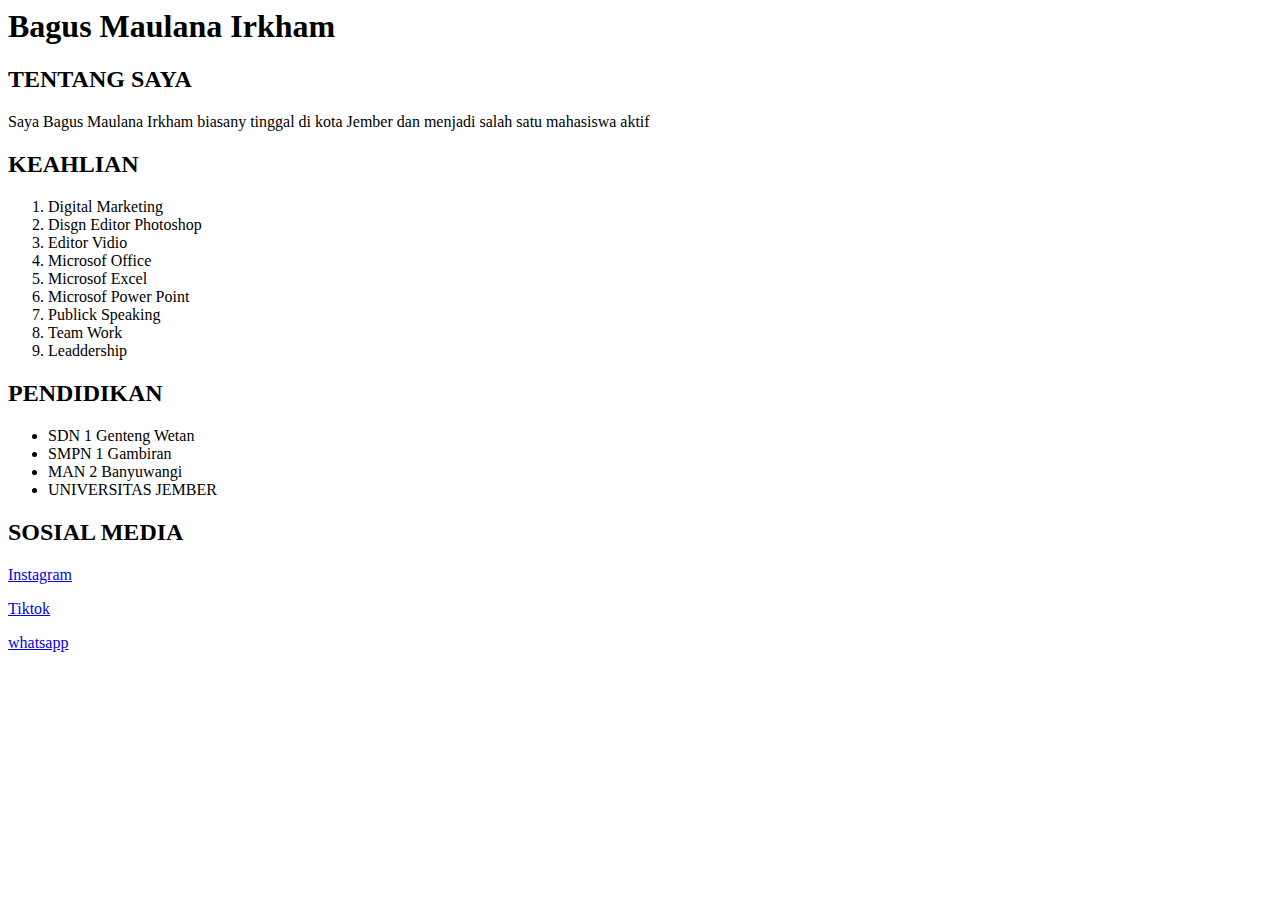
<file: index.html>
<html>
    <body>
        <h1>Bagus Maulana Irkham</h1>
        <h2>TENTANG SAYA</h2>
        <p1> Saya Bagus Maulana Irkham biasany tinggal di kota  Jember  dan menjadi salah satu mahasiswa aktif
            

        <h2>KEAHLIAN </h2>
        <ol>
            <li>Digital Marketing</li>
            <li>Disgn Editor Photoshop</li>
            <li>Editor Vidio</li>
            <li>Microsof Office</li>
            <li>Microsof Excel</li>
            <li>Microsof Power Point</li>
            <li>Publick Speaking</li>
            <li>Team Work</li>
            <li>Leaddership</li>
        </ol>

        <h2>PENDIDIKAN</h2>
        <ul>
            <li>SDN 1 Genteng Wetan</li>
            <li>SMPN 1 Gambiran</li>
            <li>MAN 2 Banyuwangi</li>
            <li>UNIVERSITAS JEMBER</li>
        </ul>

        <h2>SOSIAL MEDIA </h2>
       <p><a href="http://instagram.com/bagusmalanaa?igshid=YmMyMTA2M2Y=">Instagram</a></p>
       <p><a href="https://www.tiktok.com/@bagussaan?_t=8VVcjf1CmED&_r=1">Tiktok</a></p>
       <p><a href="https://wa.me/qr/RIZVEWRGBP7VN1">whatsapp</a></p>

    </body>
</html>
</file>
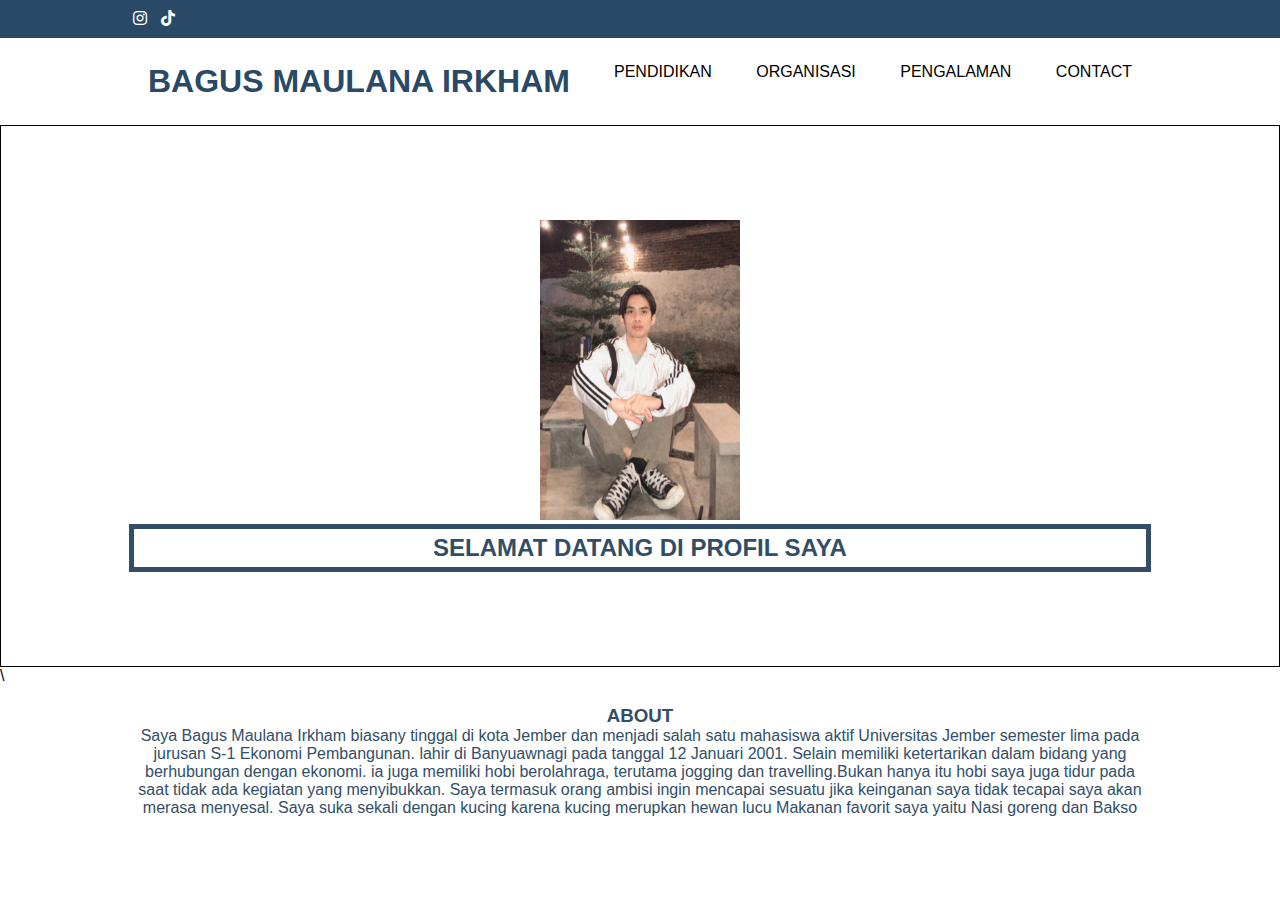
<file: Index.html>
<!DOCTYPE html>
<html>
<head>
    <meta charshet="utf-8">
    <meta name="viewports" content="width=device-width, intial-scale=1">
    <title>Bagus Maulana Irkham</title>
    <link rel="stylesheet" href="./style.css">
    <link rel="stylesheet" href="https://cdnjs.cloudflare.com/ajax/libs/font-awesome/6.2.0/css/all.min.css">
</head>
<body>

    <!--header-->
    <div class="medsos">
        <div class="container">
            <ul>
                <li><a href="http://instagram.com/bagusmalanaa?igshid=YmMyMTA2M2Y="><i class="fa-brands fa-instagram"></i></a></li>
                <li><a href="https://www.tiktok.com/@bagussaan?_t=8VVcjf1CmED&_r=1"><i class="fa-brands fa-tiktok"></i></a></li>               
            </ul>
        </div>
    </div>
    <header>
        <div class="container">
        <h1><a href="">BAGUS MAULANA IRKHAM</a></h1>
        <ul>
            <li><a href="biodata.html.html">PENDIDIKAN</a></li>
            <li><a href="portofolio.html">ORGANISASI</a></li>
            <li><a href="portofolio.html">PENGALAMAN</a></li>
            <li><a href="portofolio.html">CONTACT</a></li>
        </ul>
        </div>
    </header>

    <!--banner-->
    <section class="banner">
        <div class="container";>
        <img src="IMG_20220908_154110.jpg" alt="Bagus" width="200" height="300">
        <h2>SELAMAT DATANG DI PROFIL SAYA</h2>
        </div>
    </section>
    
    <!--about-->
    <section class="about">\
        <div class="container":>
            <h3>ABOUT</h3>
            <p>Saya Bagus Maulana Irkham biasany tinggal di kota  Jember  dan menjadi salah satu mahasiswa aktif
                Universitas Jember semester lima pada jurusan S-1 Ekonomi Pembangunan. lahir di Banyuawnagi pada
               tanggal 12 Januari 2001. Selain memiliki ketertarikan dalam bidang yang berhubungan dengan ekonomi. 
               ia juga memiliki hobi berolahraga, terutama jogging dan travelling.Bukan hanya itu hobi saya juga 
               tidur pada saat tidak ada kegiatan yang menyibukkan. Saya termasuk orang ambisi ingin mencapai sesuatu
               jika keinganan  saya tidak tecapai saya akan merasa menyesal. Saya suka sekali dengan kucing karena kucing merupkan hewan lucu
               Makanan favorit saya  yaitu Nasi goreng dan Bakso</p>

        </div>
    </section>

</body>
</html>
</file>
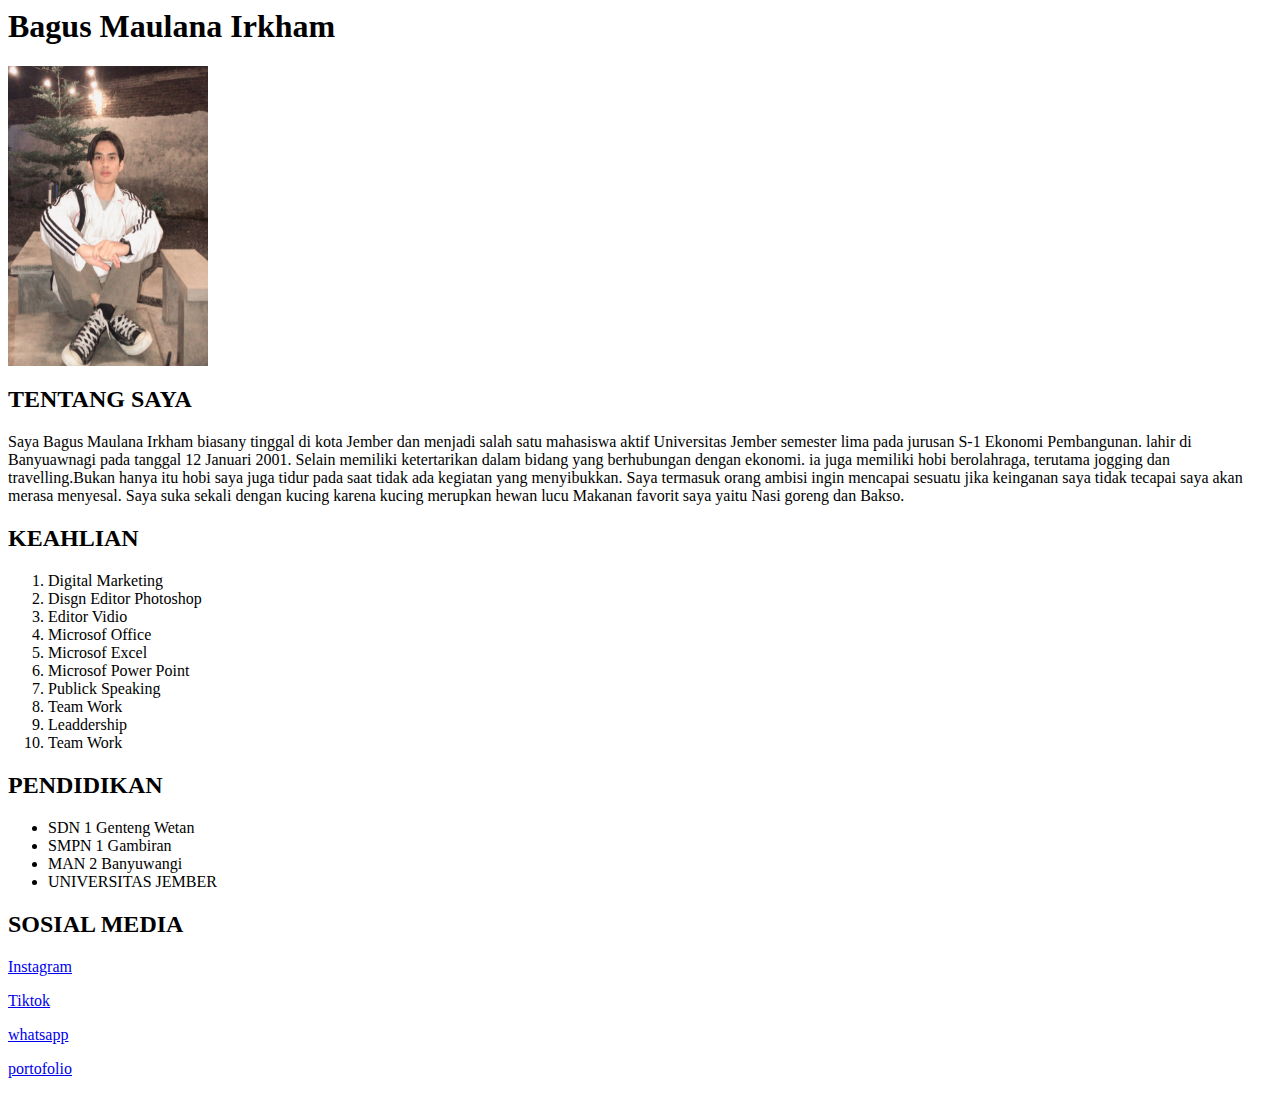
<file: biodata.html.html>
<html>
    <body> 
        <h1>Bagus Maulana Irkham</h1>
            <img src="IMG_20220908_154110.jpg" alt="Bagus" width="200" height="300">
        <h2>TENTANG SAYA</h2>
        <p1>Saya Bagus Maulana Irkham biasany tinggal di kota  Jember  dan menjadi salah satu mahasiswa aktif
             Universitas Jember semester lima pada jurusan S-1 Ekonomi Pembangunan. lahir di Banyuawnagi pada
            tanggal 12 Januari 2001. Selain memiliki ketertarikan dalam bidang yang berhubungan dengan ekonomi. 
            ia juga memiliki hobi berolahraga, terutama jogging dan travelling.Bukan hanya itu hobi saya juga 
            tidur pada saat tidak ada kegiatan yang menyibukkan. Saya termasuk orang ambisi ingin mencapai sesuatu
            jika keinganan  saya tidak tecapai saya akan merasa menyesal. Saya suka sekali dengan kucing karena kucing merupkan hewan lucu
            Makanan favorit saya  yaitu Nasi goreng dan Bakso. </p1>

        <h2>KEAHLIAN </h2>
        <ol>
            <li>Digital Marketing</li>
            <li>Disgn Editor Photoshop</li>
            <li>Editor Vidio</li>
            <li>Microsof Office</li>
            <li>Microsof Excel</li>
            <li>Microsof Power Point</li>
            <li>Publick Speaking</li>
            <li>Team Work</li>
            <li>Leaddership</li>
            <li>Team Work</li>
        </ol>

        <h2>PENDIDIKAN</h2>
        <ul>
            <li>SDN 1 Genteng Wetan</li>
            <li>SMPN 1 Gambiran</li>
            <li>MAN 2 Banyuwangi</li>
            <li>UNIVERSITAS JEMBER</li>
        </ul>

        <h2>SOSIAL MEDIA </h2>
       <p><a href="http://instagram.com/bagusmalanaa?igshid=YmMyMTA2M2Y=">Instagram</a></p>
       <p><a href="https://www.tiktok.com/@bagussaan?_t=8VVcjf1CmED&_r=1">Tiktok</a></p>
       <p><a href="https://wa.me/qr/RIZVEWRGBP7VN1">whatsapp</a></p>
       <p><a href="portofolio.html">portofolio</a></p>
       


    </body>
</html>
</file>
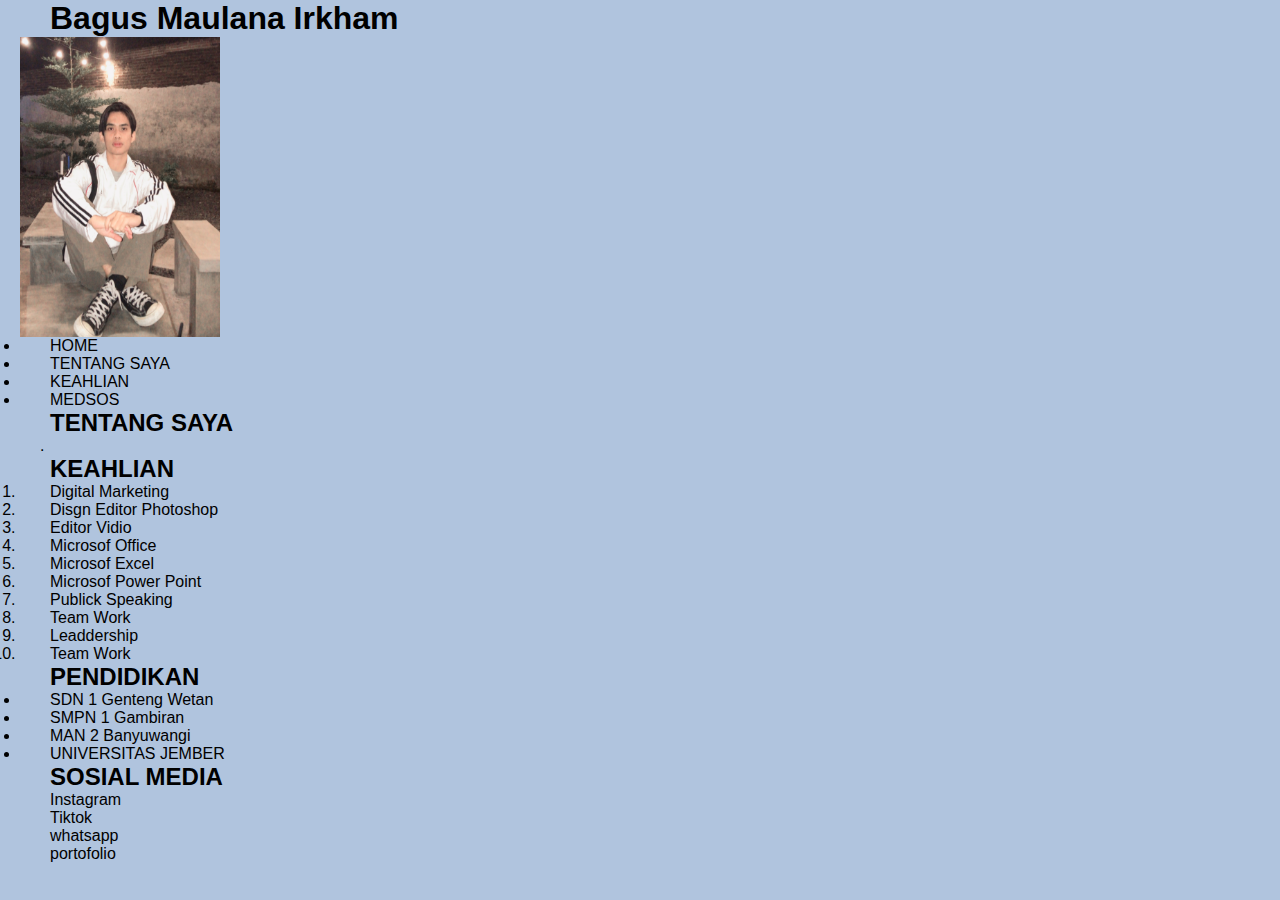
<file: biodatacss.html>
<html>
    <style>
        .indent {
            text-indent: 30px;
            margin-left: 20px;
            margin-right:30px;
        }
        .indent{
             width: 800px;
             height: 80px;
            background-color: lightsteelblue;
        }
    </style>
    <link rel="stylesheet" href="./style.css">
    <body class="indent">
        <h1>Bagus Maulana Irkham</h1>
            <img src="IMG_20220908_154110.jpg" alt="Bagus" width="200" height="300">
            <ul>
                <li><a href="">HOME</a></li>
                <li><a href="biodata.html.html">TENTANG SAYA</a></li>
                <li><a href="portofolio.html">KEAHLIAN</a></li>
                <li><a href="portofolio.html">MEDSOS</a></li>
            </ul>
        <h2 class="para-external">TENTANG SAYA</h2>
        <p1 class="indent">. </p1>

        <h2>KEAHLIAN </h2>
        <ol>
            <li>Digital Marketing</li>
            <li>Disgn Editor Photoshop</li>
            <li>Editor Vidio</li>
            <li>Microsof Office</li>
            <li>Microsof Excel</li>
            <li>Microsof Power Point</li>
            <li>Publick Speaking</li>
            <li>Team Work</li>
            <li>Leaddership</li>
            <li>Team Work</li>
        </ol>

        <h2>PENDIDIKAN</h2>
        <ul>
            <li>SDN 1 Genteng Wetan</li>
            <li>SMPN 1 Gambiran</li>
            <li>MAN 2 Banyuwangi</li>
            <li>UNIVERSITAS JEMBER</li>
        </ul>

        <h2>SOSIAL MEDIA </h2>
       <p><a href="http://instagram.com/bagusmalanaa?igshid=YmMyMTA2M2Y=">Instagram</a></p>
       <p><a href="https://www.tiktok.com/@bagussaan?_t=8VVcjf1CmED&_r=1">Tiktok</a></p>
       <p><a href="https://wa.me/qr/RIZVEWRGBP7VN1">whatsapp</a></p>
       <p><a href="portofolio.html">portofolio</a></p>
       

    </body>
</html>
</file>
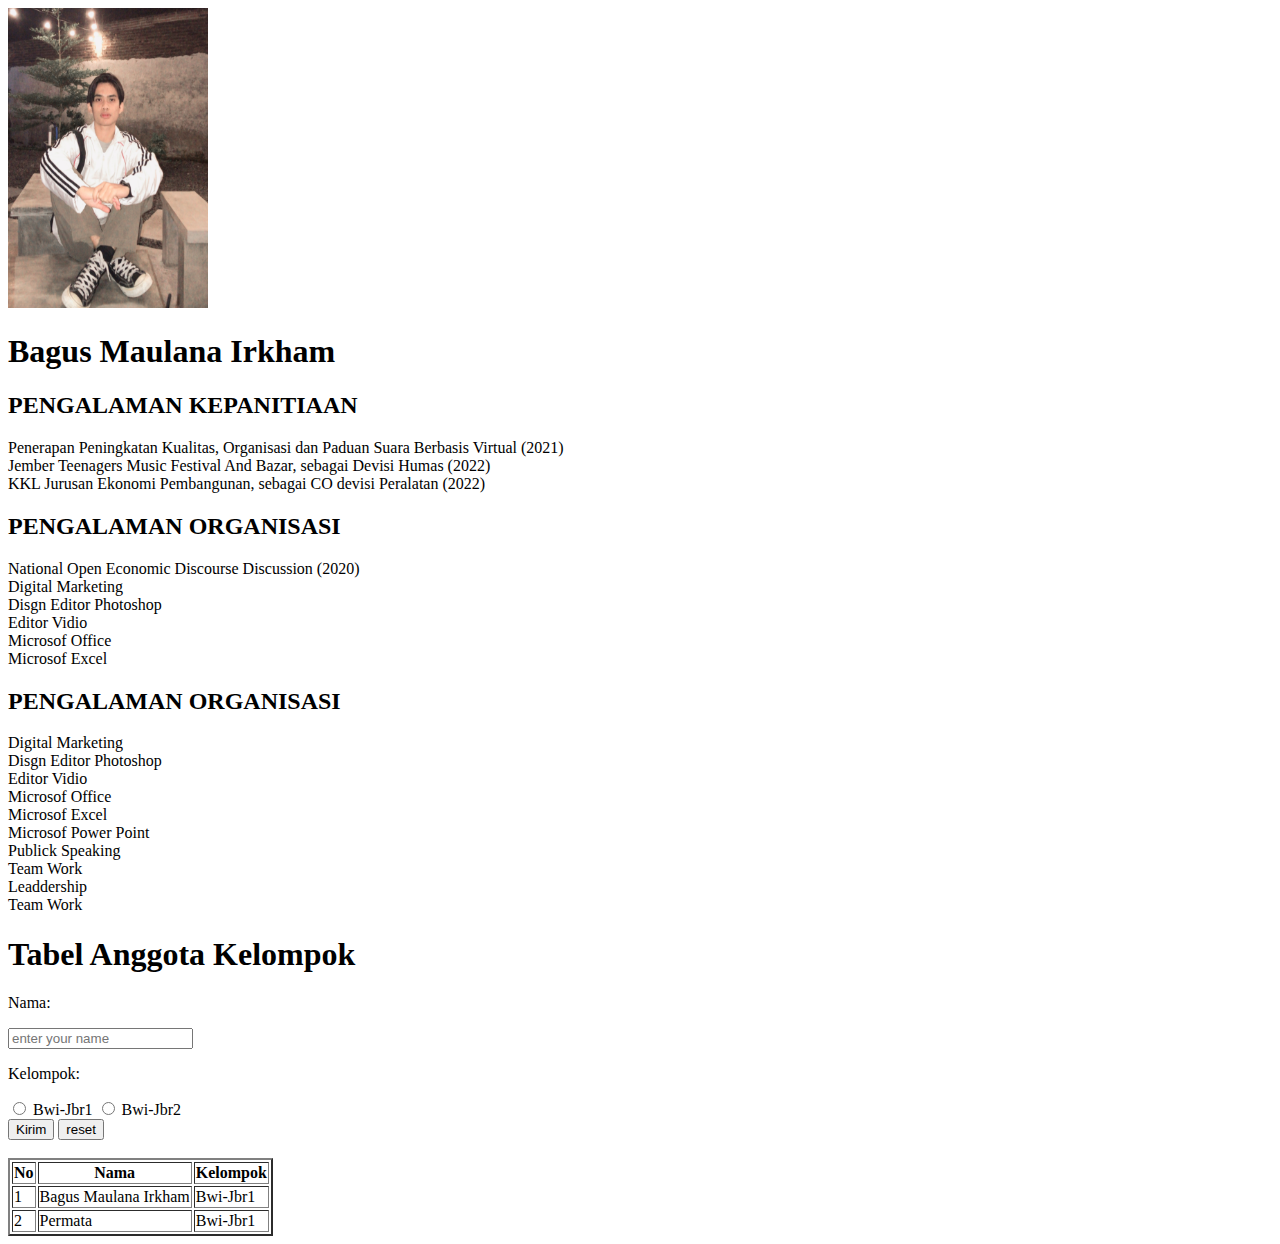
<file: portofolio.html>
<!DOCTYPE html>
<html lang="en">
<head>
    <meta charset="UTF-8">
    <meta http-equiv="X-UA-Compatible" content="IE=edge">
    <meta name="viewport" content="width=device-width, initial-scale=1.0">

    <title>Bagus Maulana Irkham</title>
    <img src="IMG_20220908_154110.jpg" alt="Bagus" width="200" height="300">
    
</head>

<body class="indent">
    <h1>Bagus Maulana Irkham</h1>
    <h2>PENGALAMAN KEPANITIAAN </h2>
        <li>Penerapan Peningkatan Kualitas, Organisasi dan Paduan Suara Berbasis Virtual (2021)</li>
        <li>Jember Teenagers Music Festival And Bazar, sebagai Devisi Humas (2022)</li>
        <li>KKL Jurusan Ekonomi Pembangunan, sebagai CO devisi Peralatan (2022)</li>
    <h2>PENGALAMAN ORGANISASI</h2>
        <li>National Open Economic Discourse Discussion	(2020)</li>
        <li>Digital Marketing</li>
        <li>Disgn Editor Photoshop</li>
        <li>Editor Vidio</li>
        <li>Microsof Office</li>
        <li>Microsof Excel</li>

    <h2>PENGALAMAN ORGANISASI</h2>
            <li>Digital Marketing</li>
            <li>Disgn Editor Photoshop</li>
            <li>Editor Vidio</li>
            <li>Microsof Office</li>
            <li>Microsof Excel</li>
            <li>Microsof Power Point</li>
            <li>Publick Speaking</li>
            <li>Team Work</li>
            <li>Leaddership</li>
            <li>Team Work </li>
            

<h1>Tabel Anggota Kelompok</h1>
<Form>
    <p>Nama:</p>
        <input type="text" name="nama" placeholder="enter your name">
    <p>Kelompok:</p>
        <input type="radio" name="Kelompok" id="Bwi-Jbr1">
        <label for="Bwi-Jbr1">Bwi-Jbr1</label>
        <input type="radio" name="Kelompok" id="Bwi-Jbr2">
        <label for="Bwi-Jbr2">Bwi-Jbr2</label>
    <div>
        <input type="submit" value="Kirim">
        <input type="reset"  value="reset">
    </div>
</Form>
    <br>
     <table border="2">
        <tr>
            <th>No</th>
            <th>Nama</th>
            <th>Kelompok</th>
        </tr>
        <tr>
                    <td>1</td>
                    <td>Bagus Maulana Irkham</td>
                    <td>Bwi-Jbr1</td>
                </tr>  
                <tr>
                    <td>2</td>
                    <td>Permata </td>
                    <td>Bwi-Jbr1</td>
                </tr>
            
            </table>
            

</body>
</html>
</file>
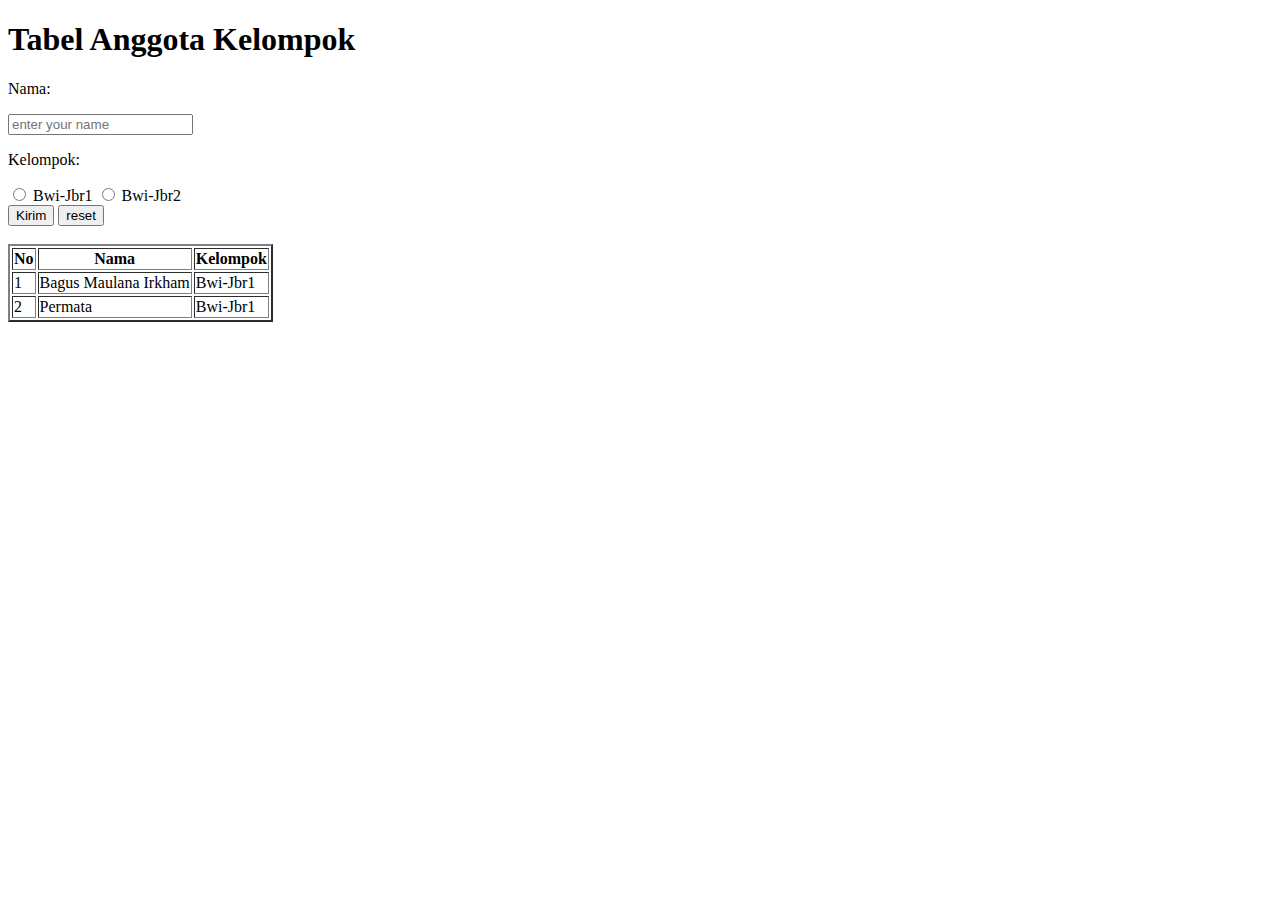
<file: table.html>
<!DOCTYPE html>
  <html lang="en">
  <head>
    <meta charset="UTF-8">
    <meta http-equiv="X-UA-Compatible" content="IE=edge">
    <meta name="viewport" content="width=device-width, initial-scale=1.0">
    <title>Belajar Bikin Tabel</title>
  </head>
  <body>
    
<h1>Tabel Anggota Kelompok</h1>

<Form>
  <p>Nama:</p>
  <input type="text" name="nama" placeholder="enter your name">
  <p>Kelompok:</p>
  <input type="radio" name="Kelompok" id="Bwi-Jbr1">
  <label for="Bwi-Jbr1">Bwi-Jbr1</label>
  <input type="radio" name="Kelompok" id="Bwi-Jbr2">
  <label for="Bwi-Jbr2">Bwi-Jbr2</label>
  <div>
    <input type="submit" value="Kirim">
    <input type="reset"  value="reset">
  </div>
</Form>

<br>

<table border="2">
    <tr>
       <th>No</th>
       <th>Nama</th>
       <th>Kelompok</th>
    </tr>
    <tr>
        <td>1</td>
        <td>Bagus Maulana Irkham</td>
        <td>Bwi-Jbr1</td>
    </tr>
    <tr>
        <td>2</td>
        <td>Permata </td>
        <td>Bwi-Jbr1</td>
    </tr>

</table>

  </body>
  </html>
</file>
<file: style.css>
* {
    padding: 0;
    margin: 0;
    font-family: sans-serif;
}
a {
    color: inherit;
    text-decoration: none;
}
.medsos {
    padding:5px 0;
    background-color: rgb(41, 73, 102);
}
.medsos ul li {
    display: inline-block;
    color:rgb(255, 255, 255);
    margin: 5px;

}
div ul li a:hover {
    background-color: aliceblue;
    color: rgb(41, 73, 102);   
}
.container {
    width: 80%;
    margin:0 auto;
}
.container:after {
    content:'';
    display: block;
    clear: both;
}
header h1 {
    padding:25px 20px;
    display: inline-block;
    color: rgb(41, 73, 102);
}
header ul {
    float: right;
}
header ul li {
    display: inline-block;  
}
header ul li a {
    padding:25px 20px;
    display: inline-block;
}
header ul li a:hover {
    background-color: rgb(41, 73, 102);
    color: rgb(255, 255, 255);
}
.banner {
    height:  60vh;
    border: 1px solid;
    position: relative;
    display: flex;
    justify-content: center;
    align-items: center;
}
.banner:after{
    content:'';
    display: block;
    position: absolute;
    top: 0;
    left: 0;
    right: 0;
    bottom: o;
    background-color: rgb(41, 73, 102, .6);
}
.banner h2 {
    color: rgb(50, 78, 102);
    z-index:1;
    padding: 5px 10px;
    border:5px solid rgb(50, 78, 102);
}
section div {
    text-align:center;
    padding: 20px 0;
    color: rgb(50, 78, 102);
}
.about h3{
    display: block;
}
</file>
